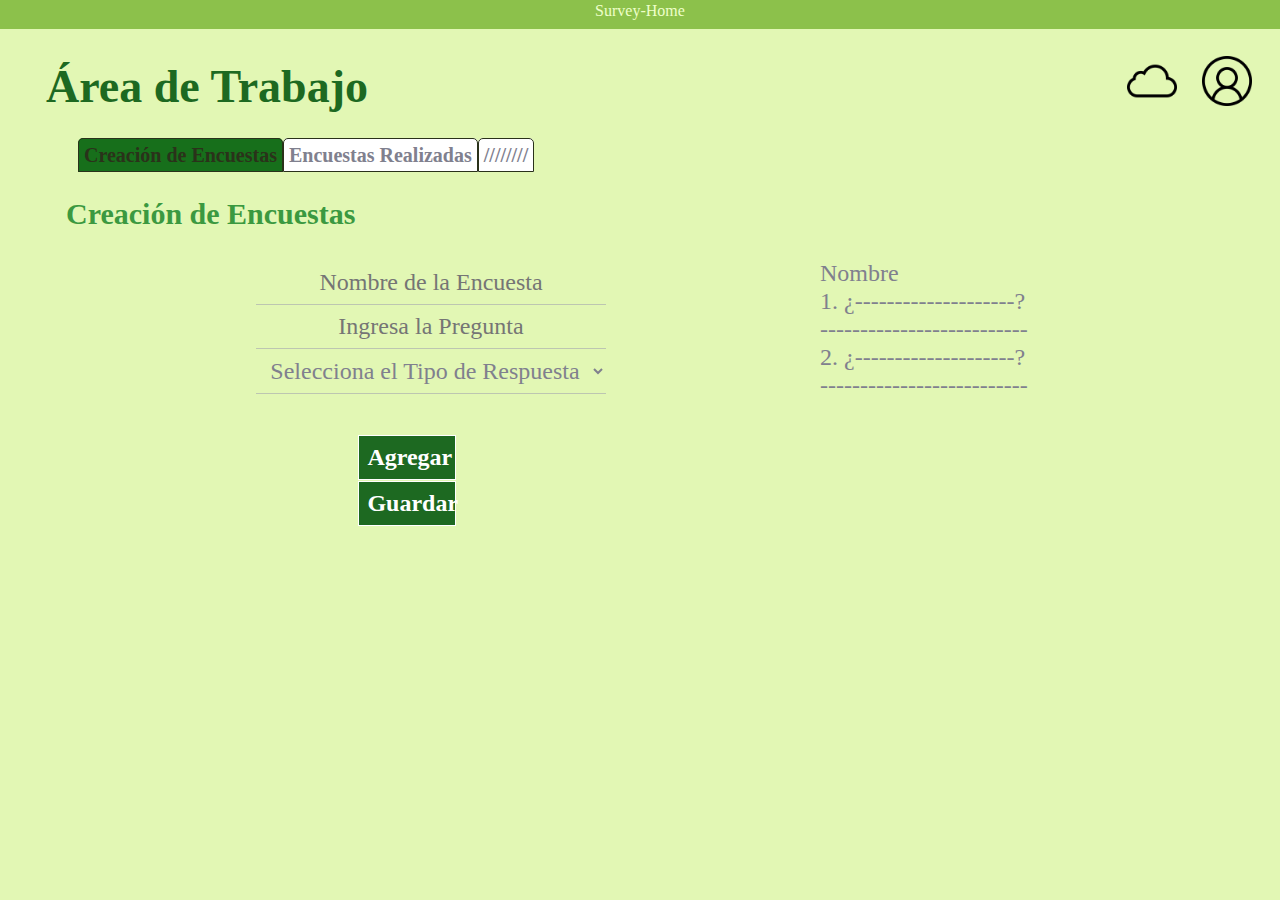
<file: Creacion_Encuestas.html>
<html>
<head>
    <meta charset="UTF-8">
    <title>Survey-Home</title>
    <meta http-equiv="X-UA-Compatible" content="IE=edge">
    <meta name="viewport" content="width=device-width, initial-scale=1.0">
    <link rel="stylesheet" type="text/css" href="Estilo_Bocetos.css">
    <title>Surver-Home</title>
</head>
<body>
    <form action="">
        <header class="Header">Survey-Home</header>
        <div>
            <h1>Área de Trabajo</h1>
        </div>
        <div>
            <a href="" class="Iconos"><img src="img/User_Icon.png"></a>
            <a href="" class="Iconos"><img src="img/Cloud_Icon.png"></a>
        </div>
        <div>
            <a href="Creacion_Encuestas.html" class="Pestañas" id="PestañaSel">Creación de Encuestas</a>
            <a href="Encuestas_Realizadas.html" class="Pestañas">Encuestas Realizadas</a>
            <a href="" class="Pestañas">////////</a>
        </div>
        <div>
            <p class="Subtitulos">Creación de Encuestas</p>
        </div>
        <div>
            <input type="text" name="NomEnc" id="Datos_Enc" placeholder="Nombre de la Encuesta">
            <input type="text" name="IngPre" id="Datos_Enc" placeholder="Ingresa la Pregunta">
            <select name="SelPre" id="Datos_Enc">
                <option value="Default">Selecciona el Tipo de Respuesta</option>
                <option value="ROM">Opcion Múltiple</option>
                <option value="RA">Abierta</option>
                <option value="RC">Cerrada</option>
            </select>
            <p class="Preguntas">Nombre</p>
            <p class="Preguntas">1. ¿--------------------?</p>
            <p class="Preguntas">--------------------------</p>
            <p class="Preguntas">2. ¿--------------------?</p>
            <p class="Preguntas">--------------------------</p>
        </div>
        <div>
            <a href="" class="Botones">Agregar</a>
            <a href="" class="Botones">Guardar</a>
        </div>
    </form>
</body>
</html>
</file>
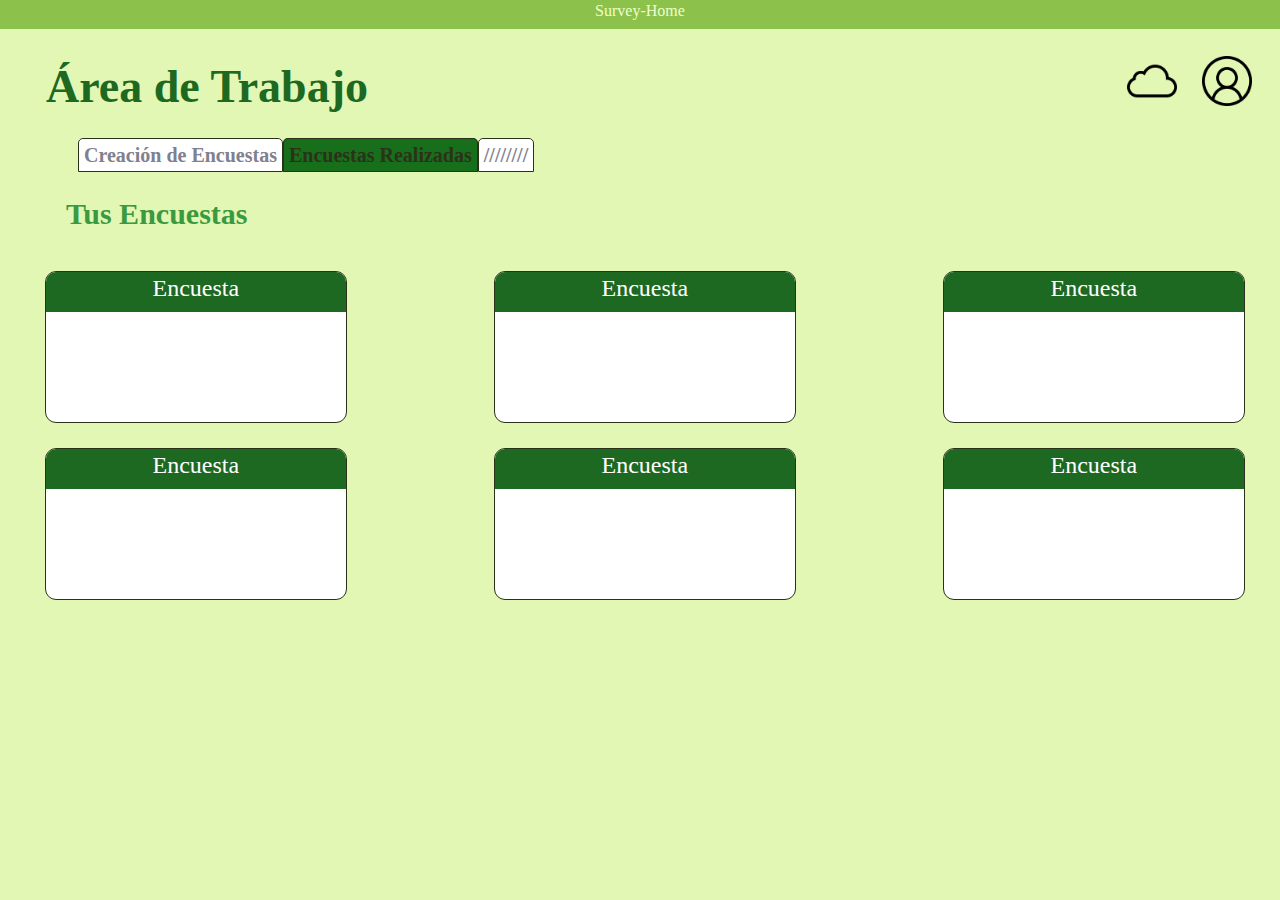
<file: Encuestas_Realizadas.html>
<html>
<head>
    <meta charset="UTF-8">
    <meta http-equiv="X-UA-Compatible" content="IE=edge">
    <meta name="viewport" content="width=device-width, initial-scale=1.0">
    <link rel="stylesheet" type="text/css" href="Estilo_Bocetos.css">
    <title>Survey-Home</title>
</head>
<body>
    <form action="">
        <header class="Header">Survey-Home</header>
        <div>
            <h1>Área de Trabajo</h1>
        </div>
        <div>
            <a href="" class="Iconos"><img src="img/User_Icon.png"></a>
            <a href="" class="Iconos"><img src="img/Cloud_Icon.png"></a>
        </div>
        <div>
            <a href="Creacion_Encuestas.html" class="Pestañas">Creación de Encuestas</a>
            <a href="Encuestas_Realizadas.html" class="Pestañas" id="PestañaSel">Encuestas Realizadas</a>
            <a href="" class="Pestañas">////////</a>
        </div>
        <div>
            <p class="Subtitulos">Tus Encuestas</p>
        </div>
        <div class="BloqueEnc">
            <a href="" class="BtnEnc"><p id="BtnEncuestas">Encuesta</p></a>
            <a href="" class="BtnEncCen"><p id="BtnEncuestas">Encuesta</p></a>
            <a href="" class="BtnEnc"><p id="BtnEncuestas">Encuesta</p></a>
            <a href="" class="BtnEnc"><p id="BtnEncuestas">Encuesta</p></a>
            <a href="" class="BtnEncCen"><p id="BtnEncuestas">Encuesta</p></a>
            <a href="" class="BtnEnc"><p id="BtnEncuestas">Encuesta</p></a>
        </div>
</body>
</html>
</file>
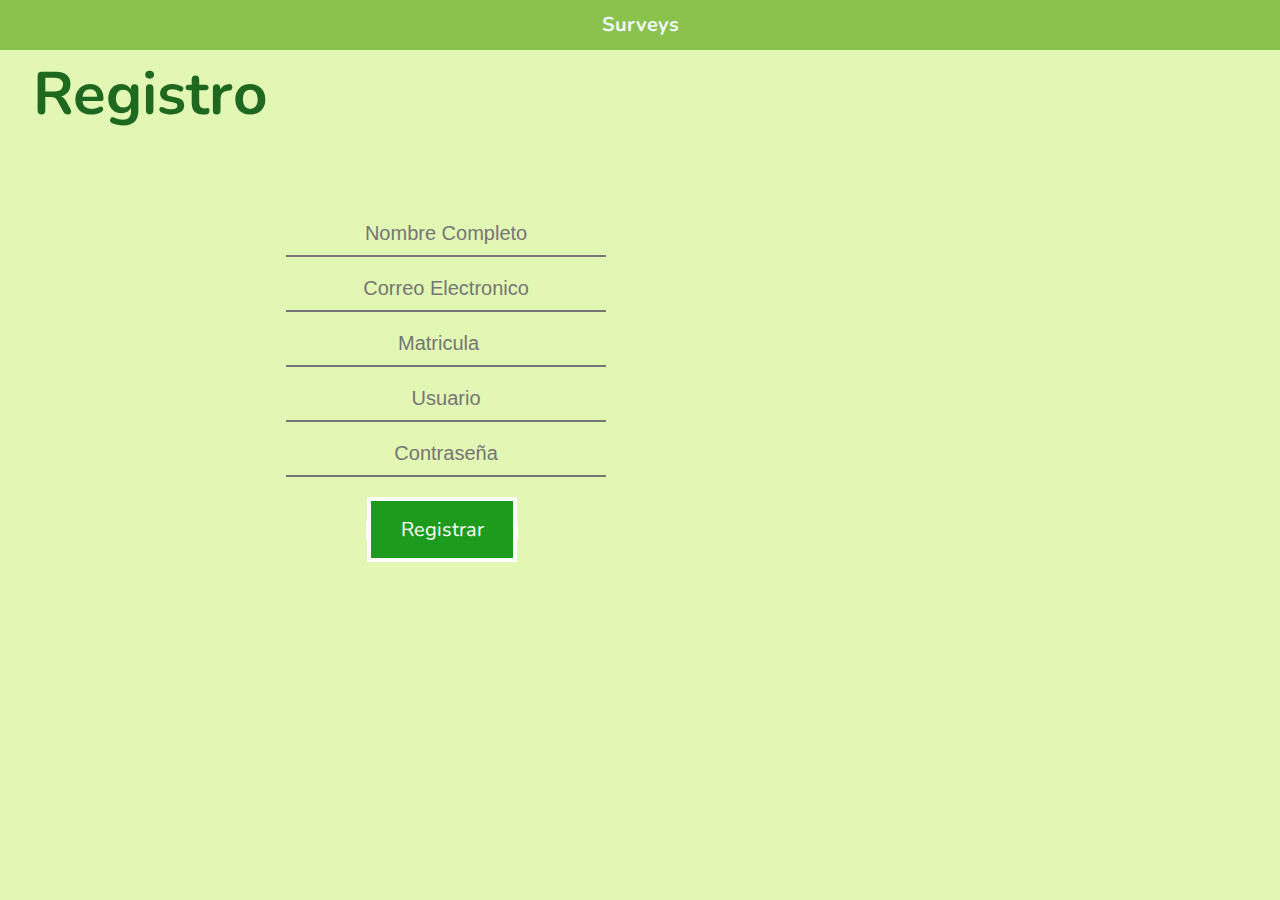
<file: registro.html>
<!DOCTYPE html>
<html lang="es">
  <link rel="stylesheet" href="estilos.css" />
  <link href="https://fonts.googleapis.com/css?family=Nunito" rel="stylesheet"/>
  <head>
    <meta charset="UTF-8" />
    <meta http-equiv="X-UA-Compatible" content="IE=edge" />
    <meta name="viewport" content="width=device-width, initial-scale=1.0" />
    <title>Registro</title>
  </head>
  <body>
    <!--Titulo de la Pagina-->
    <div id="titulo">
      <h1>Surveys</h1>
    </div>
    <div id="subtitulo">
      <h2>Registro</h2>
    </div>
    <form id="formulario">
      <div>
        <input
          type="text"
          name="nombre"
          placeholder="Nombre Completo"
          required
        />
      </div>
      <div>
        <input
          type="email"
          name="correo"
          placeholder="Correo Electronico"
          required
        />
      </div>
      <div>
        <input
          type="number"
          name="matricula"
          placeholder="Matricula"
          required
        />
      </div>
      <div>
        <input type="text" name="usuario" placeholder="Usuario" required />
      </div>
      <div>
        <input type="password" placeholder="Contraseña" required />
      </div>
      <a href="/Front/login.html" id="link">
        <input type="button" id="link" value="Registrar" />
      </a>
    </form>
  </body>
</html>
</file>
<file: Estilo_Bocetos.css>
title{
    background-color: #8bc24b;
    color: #ffffff;
}

header{
    background-color: #8cc14b;
    height: 25;
    color: #ffffff;
    text-align: center;
    color: #eeffc9;
    font-style: bold;
    font-family: calibri;
    padding: 2px;
}

body{
    background-color: #e2f7b4;
    margin-left: 0px;
    margin-right: 0px;
    margin-top: 0px;
    margin-bottom: 0px;
}

h1{
    position: relative;
    color: #1d6921;
    font-style: bold;
    font-family: Calibri;
    font-size: 46px;
    left: 46px;
    font-weight: 800;
    width: fit-content;
}

.Iconos{
    float: right;
    position: relative;
    width: 50px;
    height: 50px;
    margin: 1%;
    top: -100px;
    right: 15px;
}

.Pestañas{
    border-top-left-radius: 5px;
    border-top-right-radius: 5px;
    padding: 5px;
    margin-left: -2px;
    margin-right: -2px;
    border: 1px solid #2a321a;
    text-decoration: none;
    color: #80808e;
    background-color: #ffffff;
    font-style: bold;
    font-family: Calibri;
    font-size: 20px;
    font-weight: 800;
    position: relative;
    left: 80px;
}

a.Pestañas:hover{
    padding-top: 8px;
    background-color: #8cc14b;
    color: #2a321a;
}

#PestañaSel{
    background-color: #176f1b;
    color: #2a321a;
}

.Subtitulos{
    color: #3b9940;
    font-style: bold;
    font-family: Calibri;
    font-size: 30px;
    font-weight: 800;
    position: relative;
    left: 66px;
    width: fit-content;
}

#Datos_Enc{
    position: relative;
    display: block;
    color: #80808e;
    font-style: bold;
    font-family: Calibri;
    font-size: 24px;
    font-weight: 400;
    border-top: none;
    border-left: none;
    border-right: none;
    border-bottom: 1px solid #bdc6b1;
    padding: 8px;
    left: 50px;
    background-color: transparent;
    text-align: center;
    width: 350;
    left: 20%;
    height: fit-content;
}

.Preguntas{
    position: relative;
    display: block;
    top: -135px;
    left: 820px;
    color: #80808e;
    font-style: bold;
    font-family: Calibri;
    font-size: 24px;
    font-weight: 400;
    width: fit-content;
    height: fit-content;
    margin-top: 1px;
    margin-bottom: 1px;
}

.Botones{
    position: relative;
    color: #ffffff;
    font-style: bold;
    font-family: Calibri;
    font-size: 24px;
    font-weight: 800;
    text-align: center;
    background-color: #1d6921;
    border: 1px solid #ffffff;
    padding: 8px;
    width: 80px;
    left: 28%;
    text-decoration: none;
    display: block;
    top: -100px;
    margin-bottom: 1px;
}

.fitcont{
    height: fit-content;
    width: fit-content;
}

img{
    width: 50px;
    height: 50px;
}

.BloqueEnc{
    position: relative;
    left: 3.5%;
    width: 1200px;
    height: fit-content;
    padding-top: 10px;
    padding-bottom: 10px;
    background-color: transparent;
}

.BtnEnc{
    position: relative;
    width: 300px;
    height: 150px;
    background-color: #ffffff;
    display: inline-block;
    border-radius: 11px;
    text-decoration: none;
    margin-top: 0px;
    margin-left: 0px;
    margin-right: 0px;
    margin-bottom: 25px;
    border: 1px solid #2a321a;
}

#BtnEncuestas{
    color: #ffffff;
    font-style: bold;
    font-family: Calibri;
    font-size: 24px;
    font-weight: 400;
    text-align: center;
    margin: 0px;
    background-color: #1d6921;
    border-top-left-radius: 10px;
    border-top-right-radius: 10px;
    padding-top: 3px;
    height: 37px;
}

.BtnEncCen{
    position: relative;
    width: 300px;
    height: 150px;
    background-color: #ffffff;
    display: inline-block;
    border-radius: 11px;
    text-decoration: none;
    margin-left: 143px;
    margin-right: 143px;
    margin-top: 0px;
    margin-bottom: 25px;
    border: 1px solid #2a321a;
}
</file>
<file: estilos.css>
body {
  background-color: #e2f7b4;
}

#titulo h1 {
  text-align: center;
  font-size: 20px;
  background-color: #8bc24b;
  color: aliceblue;
  padding: 1%;
  margin-top: -10px;
  margin-left: -1%;
  margin-right: -1%;
  font-family: Nunito;
}
#subtitulo {
  color: #1f681f;
  font-family: Nunito;
  font-size: 40px;
  margin-left: 2%;
  margin-top: -60px;
  float: left;
  clear: both;
}
a {
  text-decoration: none;
  color: black;
  margin-left: 20%;
}
nav,
li,
ul,
a {
  border: white 1px solid;
  background-color: white;
}
nav {
  border: gray 1px solid;
  border-radius: 20px;
}
li {
  list-style: none;
  display: inline;
}
#barra {
  padding: 4%;
  margin-left: 50%;
  margin-top: -60px;
}
#imagenes {
  margin-left: 2%;
  clear: left;
  float: left;
  width: 800px;
}
#imagenes img {
  margin-top: 2%;
  width: 90%;
}
#calendario img {
  margin-top: 13%;
  margin-left: 10%;
  width: 25%;
  border-radius: 40px;
}
#formulario {
  margin-top: 10%;
  margin-left: 20%;
  padding: 2%;
}
#formulario input {
  margin-top: 10px;
  width: 300px;
  padding: 10px 10px;
  text-align: center;
  background-color: transparent;
  color: black;
  border-top: transparent;
  border-left: transparent;
  border-right: transparent;
  font-size: 20px;
}
#formulario a {
  margin-left: 80px;
}
#link input {
  margin-top: 20px;
  background-color: #1d9b1d;
  color: white;
  padding: 15px 5px;
  width: 150px;
  font-size: 20px;
  font-family: Nunito;
  border: white 4px solid;
}
#login {
    text-align: center;
}
#login a {
    margin-left: 10px;
}
#login input{
    margin-top: 10px;
    background-color: transparent;
    border-top: transparent;
    border-left: transparent;
    border-right: transparent;
    padding: 20px 20px;
}
#log input {
    margin-top: 20px;
    background-color: #1d9b1d;
    color: white;
    padding: 15px 5px;
    width: 150px;
    font-size: 20px;
    font-family: Nunito;
    border: white 4px solid;
    border-radius: 15px;
}
#login h2 {
    font-size: 50px;
    font-family: Nunito;
    color: #1f681f;
}
</file>
